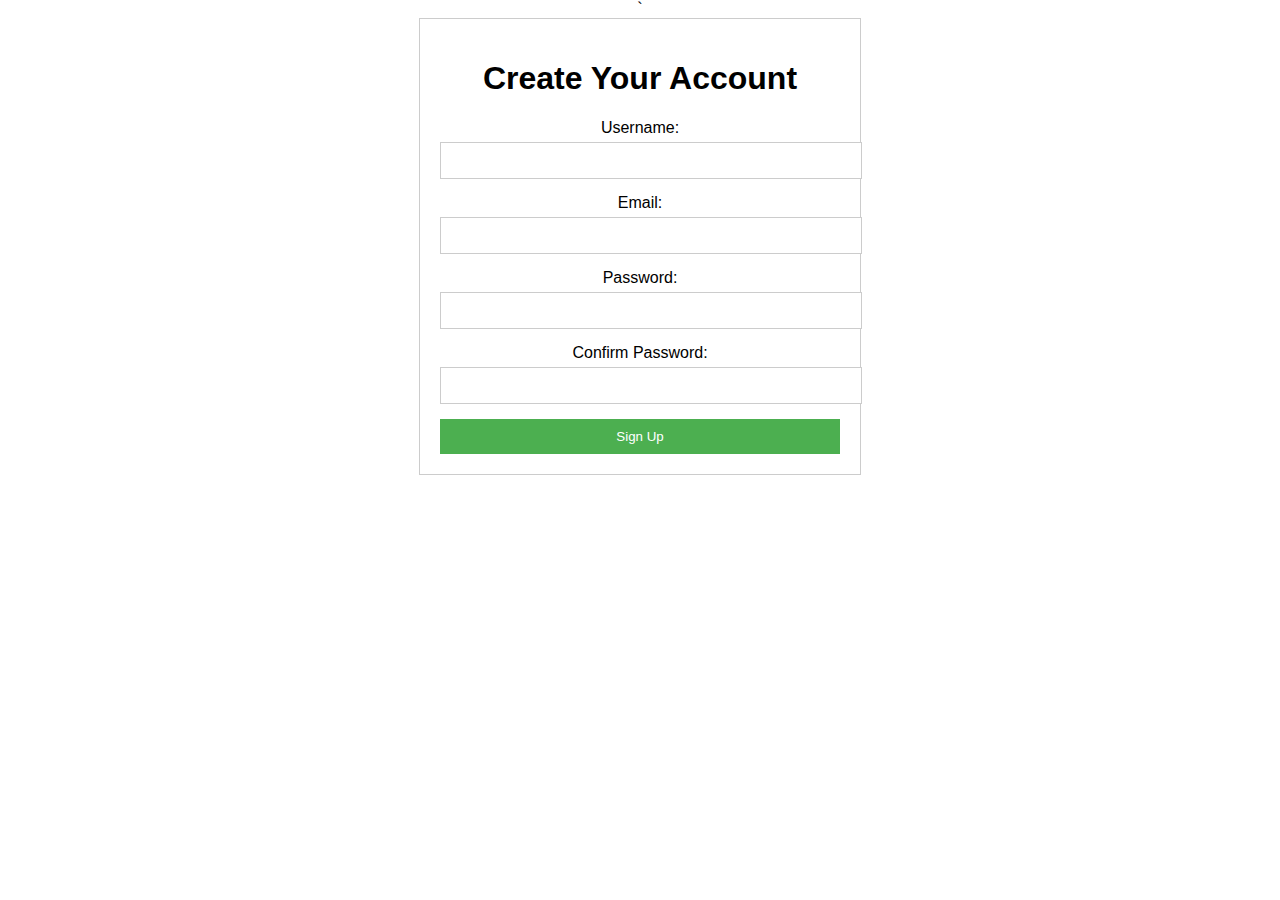
<file: signup.html>
<!DOCTYPE html>`
<html lang="en">
<head>
    <meta charset="UTF-8">
    <meta name="viewport" content="width=device-width, initial-scale=1.0">
    <title>E-commerce Signup Form</title>
    <link rel="stylesheet" href="signup.css">
</head>
<body>
    <div class="signup-container">
        <h1>Create Your Account</h1>
        <form id="signup-form">
            <div class="form-group">
                <label for="username">Username:</label>
                <input type="text" id="username" name="username" required>
            </div>
            <div class="form-group">
                <label for="email">Email:</label>
                <input type="email" id="email" name="email" required>
            </div>
            <div class="form-group">
                <label for="password">Password:</label>
                <input type="password" id="password" name="password" required>
            </div>
            <div class="form-group">
                <label for="confirm-password">Confirm Password:</label>
                <input type="password" id="confirm-password" name="confirm-password" required>
            </div>
            <button type="submit">Sign Up</button>
        </form>
    </div>
    <script src="signup.js"></script>
</body>
</html>
</file>
<file: signup.css>
body {
    font-family: Arial, sans-serif;
    text-align: center;
    margin: 0;
    padding: 0;
}

.signup-container {
    max-width: 400px;
    margin: 0 auto;
    padding: 20px;
    border: 1px solid #ccc;
}

h1 {
    text-align: center;
}

.form-group {
    margin-bottom: 15px;
}

label {
    display: block;
    margin-bottom: 5px;
}

input {
    width: 100%;
    padding: 10px;
    border: 1px solid #ccc;
}

button {
    display: block;
    width: 100%;
    padding: 10px;
    background-color: #4CAF50;
    color: white;
    border: none;
    cursor: pointer;
}
</file>
